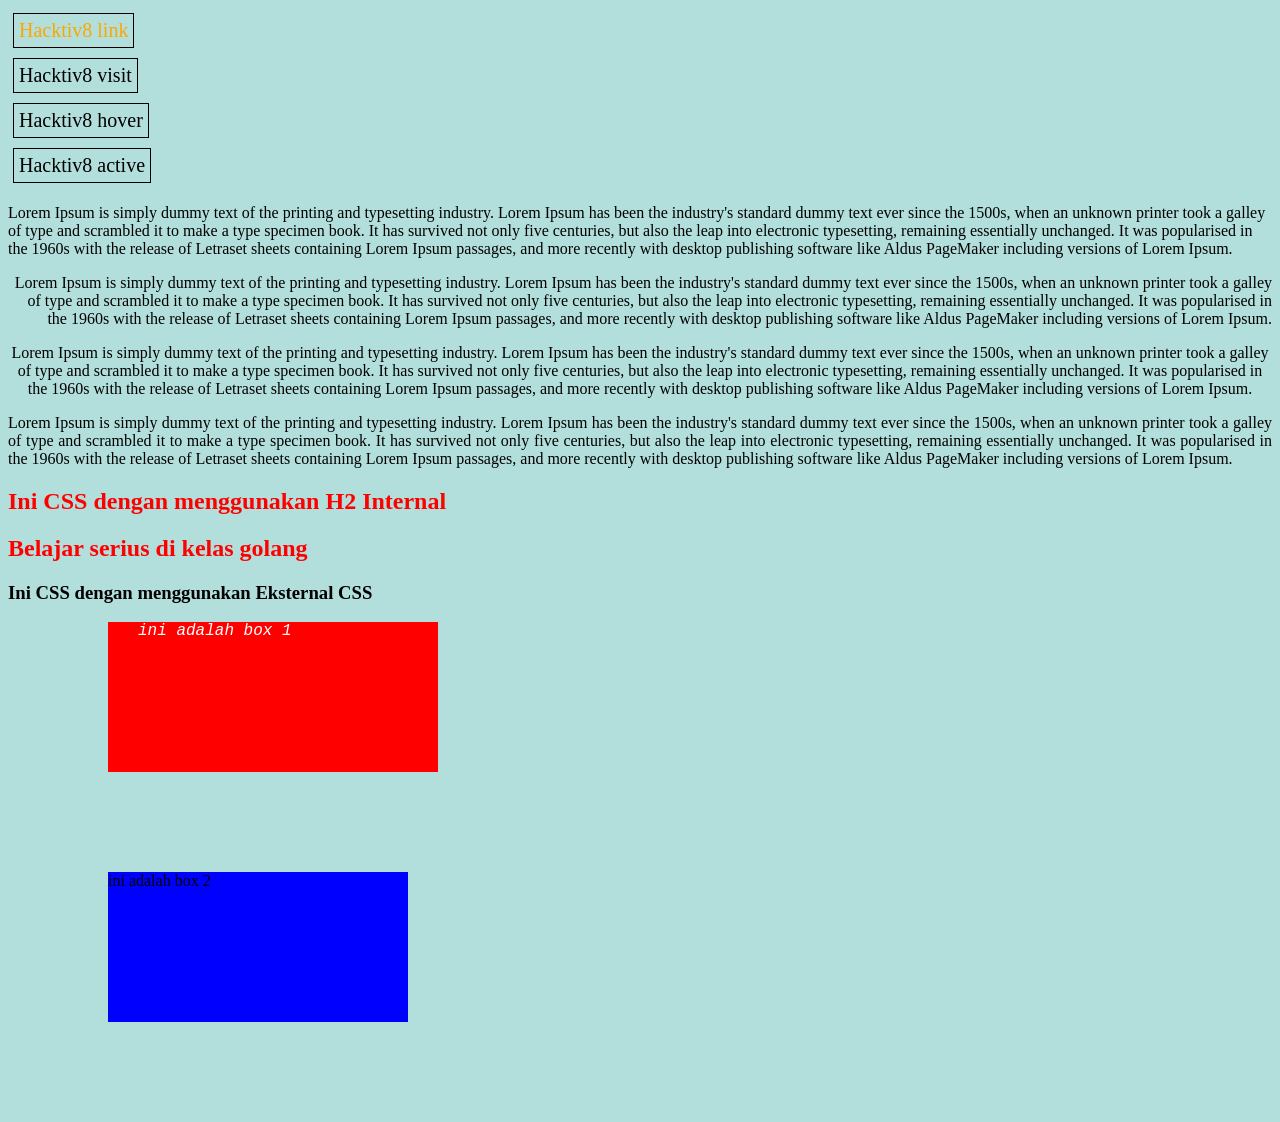
<file: DAY2-FTGO/index.html>
<!DOCTYPE html>
<html>

<head>
    <title>Belajar CSS</title>
    <!-- eksternal css define -->
    <!-- <link rel="stylesheet" type="text/css" href="style.css"> -->
    <!-- internal css define -->
    <style>
        body {
            background: #b2dfdb;
        }

        h2 {
            color: red;
        }

        h1 {
            color: blue;
        }

        #box-1 {
            width: 300px;
            height: 150px;
            background: red;
            margin-left: 100px;
            padding-left: 30px;

            font-size: 16px;
            font-family: 'Courier New', Courier, monospace;
            color: white;
            font-weight: 100;
            font-style: italic;
        }

        #box-2 {
            width: 300px;
            height: 150px;
            background: blue;
            margin: 100px
        }

        a {
            color: black;
            font-size: 20px;
            text-decoration: none;
            border: 1px solid black;
            margin: 5px;
            padding: 5px;
            display: inline-block;
        }

        .link:link{
            color: orange;
        }

        .visit:visited{
            color: purple;
        }

        .hover:hover{
            color: green;
        }

        .active:active{
            color: red;
        }

        .kiri{
            text-align: left;
        }

        .kanan{
            text-align: right;
        }

        .tengah{
            text-align: center;
        }

        .justify{
            text-align: justify;
        }
    </style>
</head>

<body>
    <!-- ini untuk belajar link -->
    <a class="link" href="https://www.hacktiv8.com">Hacktiv8 link</a>
    <br>
    <a class="visit" href="https://www.hacktiv8.com">Hacktiv8 visit</a>
    <br>
    <a class="hover" href="https://www.hacktiv8.com">Hacktiv8 hover</a>
    <br>
    <a class="active" href="https://www.hacktiv8.com">Hacktiv8 active</a>

    <!-- belajar membuat format text -->
    <p class="kiri">
        Lorem Ipsum is simply dummy text of the printing and typesetting industry. Lorem Ipsum has been the industry's standard dummy text ever since the 1500s, when an unknown printer took a galley of type and scrambled it to make a type specimen book. It has survived not only five centuries, but also the leap into electronic typesetting, remaining essentially unchanged. It was popularised in the 1960s with the release of Letraset sheets containing Lorem Ipsum passages, and more recently with desktop publishing software like Aldus PageMaker including versions of Lorem Ipsum.
    </p>
    <p class="kanan">
        Lorem Ipsum is simply dummy text of the printing and typesetting industry. Lorem Ipsum has been the industry's standard dummy text ever since the 1500s, when an unknown printer took a galley of type and scrambled it to make a type specimen book. It has survived not only five centuries, but also the leap into electronic typesetting, remaining essentially unchanged. It was popularised in the 1960s with the release of Letraset sheets containing Lorem Ipsum passages, and more recently with desktop publishing software like Aldus PageMaker including versions of Lorem Ipsum.
    </p>
    <p class="tengah">
        Lorem Ipsum is simply dummy text of the printing and typesetting industry. Lorem Ipsum has been the industry's standard dummy text ever since the 1500s, when an unknown printer took a galley of type and scrambled it to make a type specimen book. It has survived not only five centuries, but also the leap into electronic typesetting, remaining essentially unchanged. It was popularised in the 1960s with the release of Letraset sheets containing Lorem Ipsum passages, and more recently with desktop publishing software like Aldus PageMaker including versions of Lorem Ipsum.
    </p>
    <p class="justify">
        Lorem Ipsum is simply dummy text of the printing and typesetting industry. Lorem Ipsum has been the industry's standard dummy text ever since the 1500s, when an unknown printer took a galley of type and scrambled it to make a type specimen book. It has survived not only five centuries, but also the leap into electronic typesetting, remaining essentially unchanged. It was popularised in the 1960s with the release of Letraset sheets containing Lorem Ipsum passages, and more recently with desktop publishing software like Aldus PageMaker including versions of Lorem Ipsum.
    </p>

    <!-- ini menggunakan css inline -->
    <!-- <h1 style="color:green">Ini CSS dengan menggunakan H1</h1> -->
    <!-- tutup css inline -->

    <h2>Ini CSS dengan menggunakan H2 Internal</h2>

    <!-- <h2 style="color: brown;">Belajar Go dengan Hacktiv8</h2> -->

    <h2>Belajar serius di kelas golang</h2>

    <h3>Ini CSS dengan menggunakan Eksternal CSS</h3>

    <!-- ini untuk belajar margin -->
    <div id="box-1">
        ini adalah box 1
    </div>

    <div id="box-2">
        ini adalah box 2
    </div>

</body>

</html>
</file>
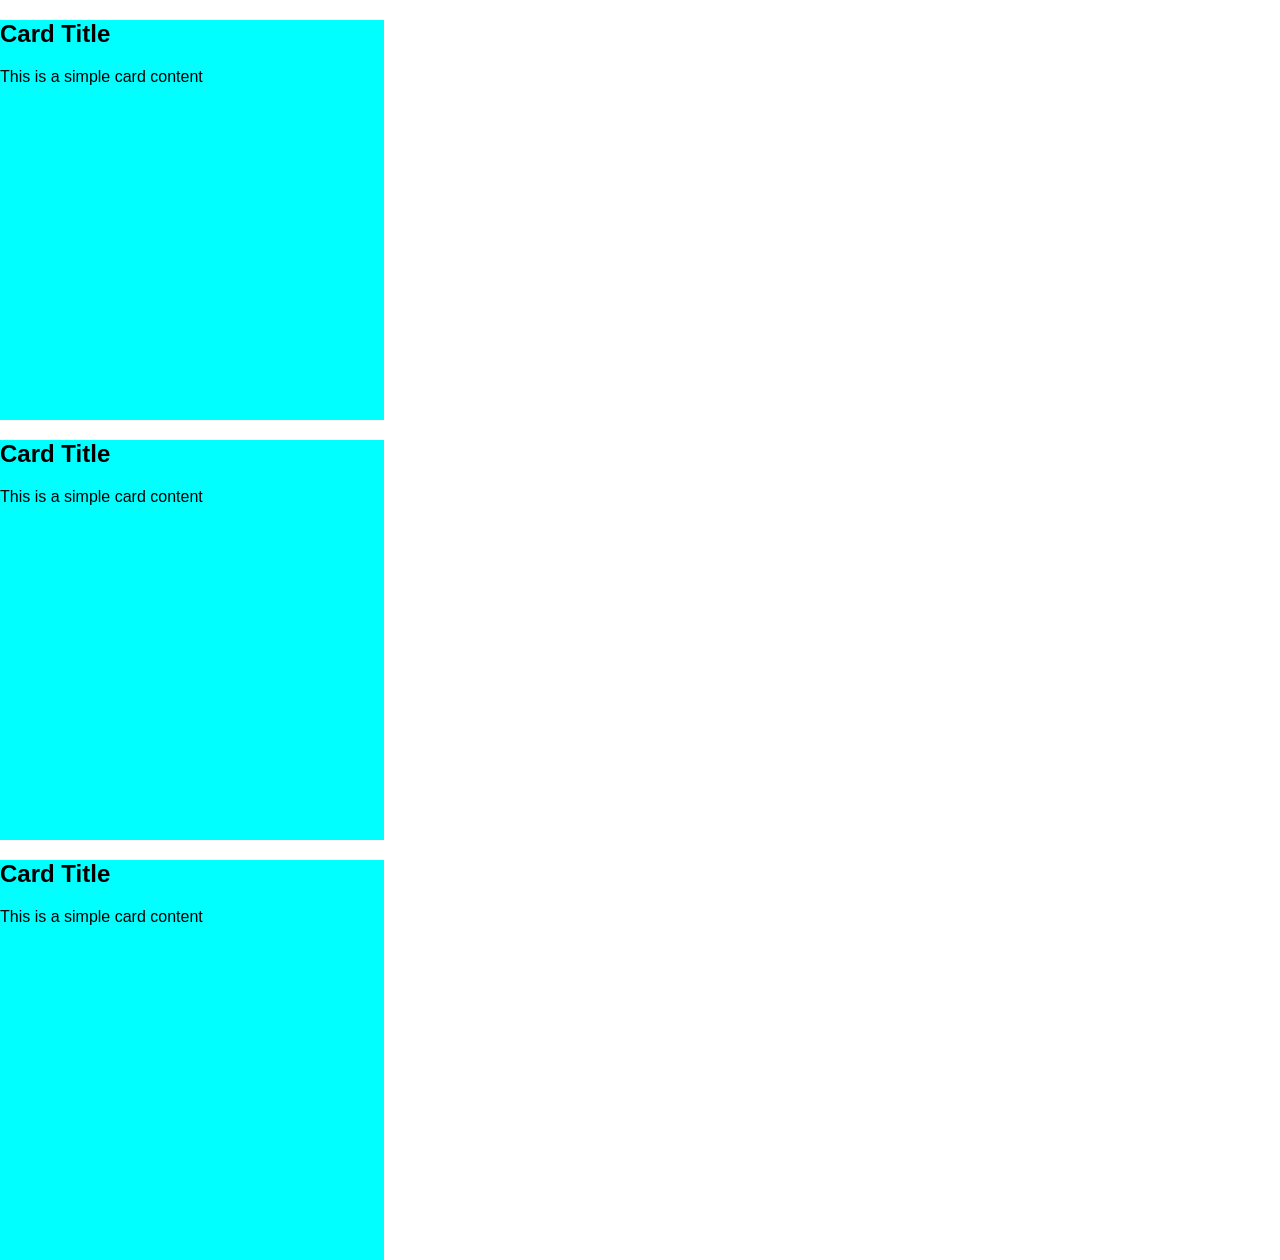
<file: DAY3-FTGO/index.html>
<!DOCTYPE html>
<html lang="en">
<head>
    <title>My Web Page</title>
    <style>
        body {
            margin: 0;
            font-family: Arial, Helvetica, sans-serif;
        }
        .wrapper-card {
            width: 100%;
            height: 500px;
            display: flex;
        }
        .card {
            width: 30%;
            height: 400px;
            background: aqua;
        }

        @media (min-width: 1000px) {
            .wrapper-card {
                display: block;
            }
            .card {
                width: 30%;
                height: 400px;
                background-color: aqua;
            }
        }
    </style>
</head>
<body>
        <div class="wrapper-card">
            <div class="card">
                <h2>Card Title</h2>
                <p>This is a simple card content</p>
            </div>
            <div class="card">
                <h2>Card Title</h2>
                <p>This is a simple card content</p>
            </div>
            <div class="card">
                <h2>Card Title</h2>
                <p>This is a simple card content</p>
            </div>
        </div>
</body>
</html>
</file>
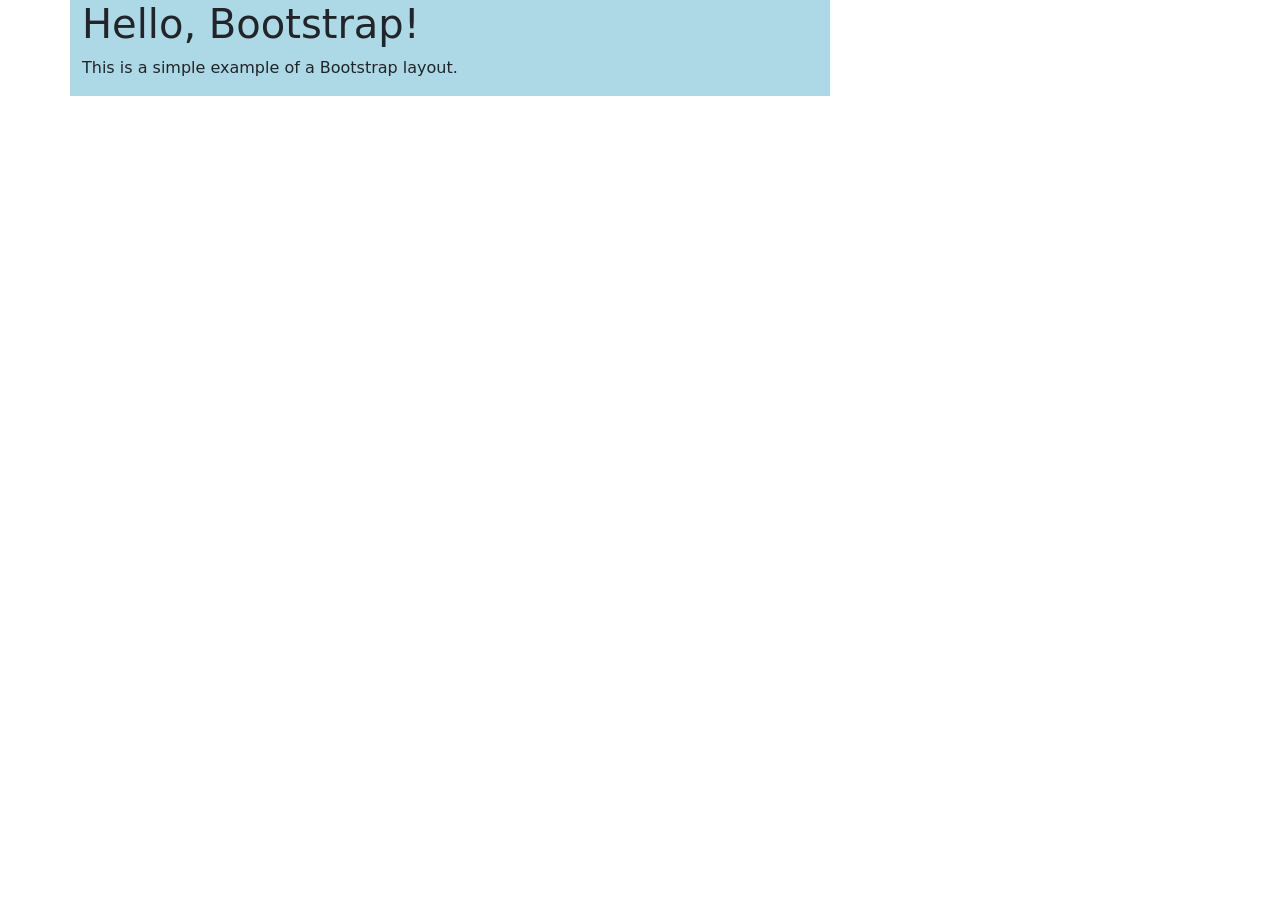
<file: DAY3-FTGO/latihan bootstrap/index.html>
<!DOCTYPE html>
<html lang="en">
    <head>
        <meta charset="UTF-8">
        <meta http-equiv="X-UA-Compatible" content="IE=edge">
        <meta name="viewport" content="width=device-width, initial-scale=1.0">
        <title>Latihan Bootstrap</title>
        <link href="https://cdn.jsdelivr.net/npm/bootstrap@5.3.0/dist/css/bootstrap.min.css" rel="stylesheet" integrity="sha384-9ndCyUaIbzAi2FUVXJi0CjmCapSmO7SnpJef0486qhLnuZ2cdeRhO02iuK6FUUVM" crossorigin="anonymous">
    </head>
    <body>
        <div class="container">
            <div class="row">
                <div class="col-12 col-md-8" style="background-color: lightblue;">
                    <h1>Hello, Bootstrap!</h1>
                    <p>This is a simple example of a Bootstrap layout.</p>
                </div>
            </div>
        </div>
    </body> 
</html>
</file>
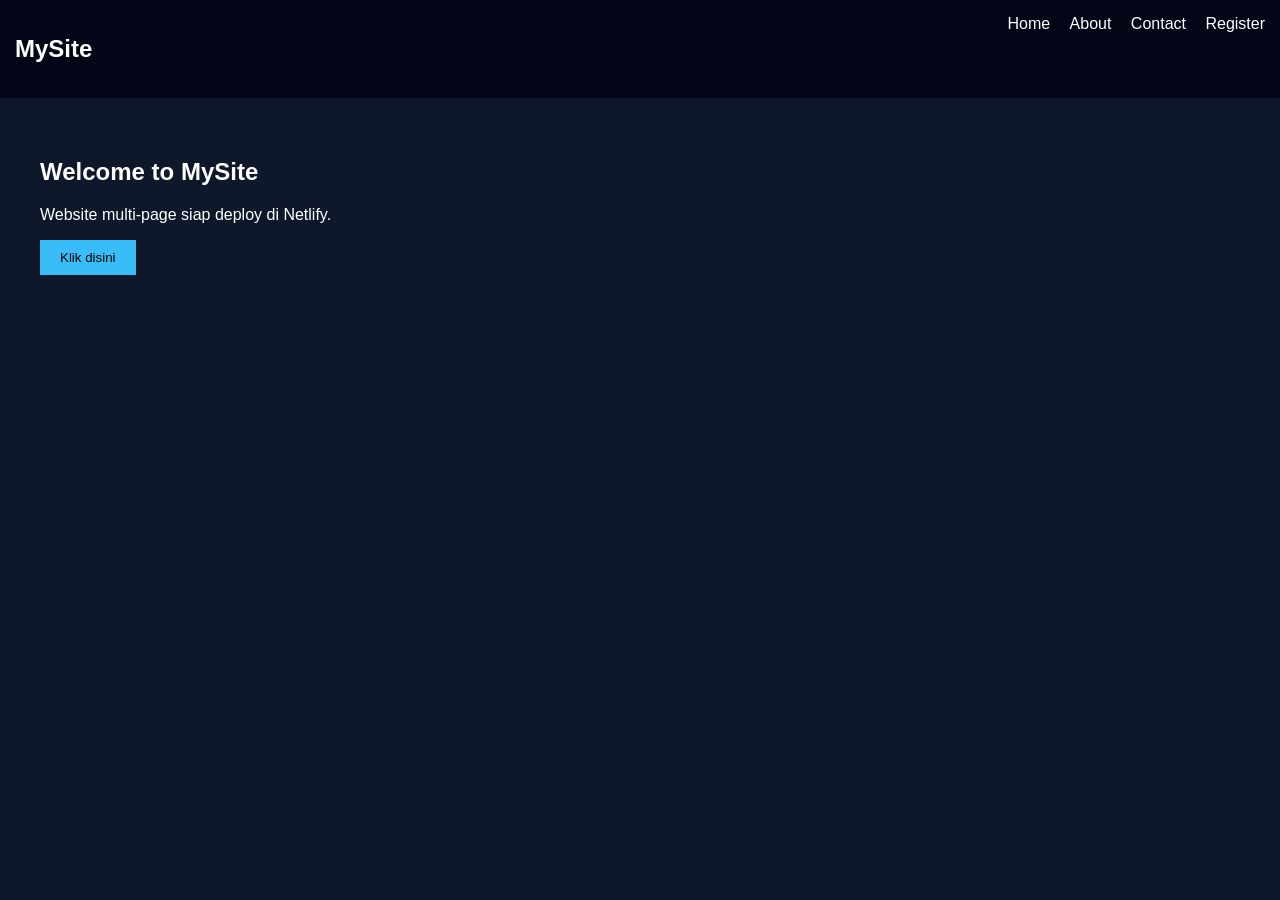
<file: samples/netlify-test-feat-dynamic-website-with-nodejs/public/index.html>
<!DOCTYPE html>
<html lang="id">
<head>
  <meta charset="UTF-8">
  <title>Home - MySite</title>
  <link rel="stylesheet" href="css/styles.css">
</head>
<body>

<nav>
  <h1>MySite</h1>
  <div>
    <a href="/index.html">Home</a>
    <a href="/about.html">About</a>
    <a href="/contact.html">Contact</a>
    <a href="/register.html">Register</a>
  </div>
</nav>

<section class="container">
  <h2>Welcome to MySite</h2>
  <p>Website multi-page siap deploy di Netlify.</p>
  <button onclick="showAlert()">Klik disini</button>
</section>

<script src="js/script.js"></script>
</body>
</html>
</file>
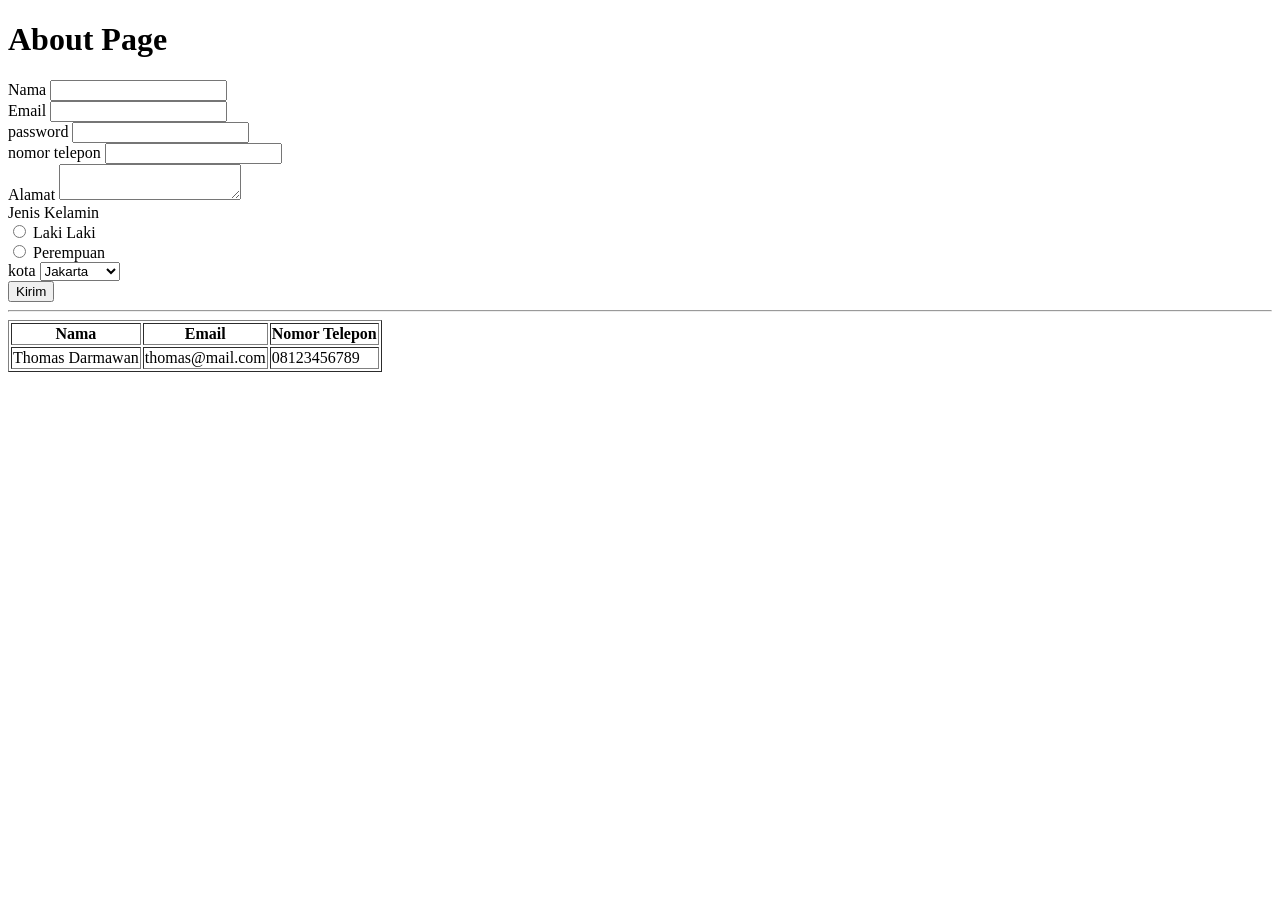
<file: DAY1-FTGO/about.html>
<!DOCTYPE html>
<html>
    <head>
        <title>About</title>
    </head>
    <body>
        <form>
            <h1>About Page</h1>
            <label>Nama</label>
            <input type="text" name="nama"/>
            <br>
            <label>Email</label>
            <input type="email" name="email"/>
            <br>
            <label>password</label>
            <input type="password" name="password"/>
            <br>
            <label>nomor telepon</label>
            <input type="number" name="telpon"/>
            <br>
            <label>Alamat</label>
            <textarea name="alamat"></textarea>
            <br>
            <label>Jenis Kelamin</label>
            <br>
            <input type="radio" name="gender" value="male"/> Laki Laki <br>
            <input type="radio" name="gender" value="female"/> Perempuan
            <br>
            <label>kota</label>
            <select name="kota">
                <option value="jakarta">Jakarta</option>
                <option value="bandung">Bandung</option>
                <option value="surabaya">Surabaya</option>
            </select>
            <br>
            <input type="submit" value="Kirim"/>
        </form>

        <hr>
        
        <table border="1">
            <tr>
                <th>Nama</th>
                <th>Email</th>
                <th>Nomor Telepon</th>
            </tr>
            <tr>
                <td>Thomas Darmawan</td>
                <td>thomas@mail.com</td>
                <td>08123456789</td>
            </tr>
        </table>
    </body>
</html>
</file>
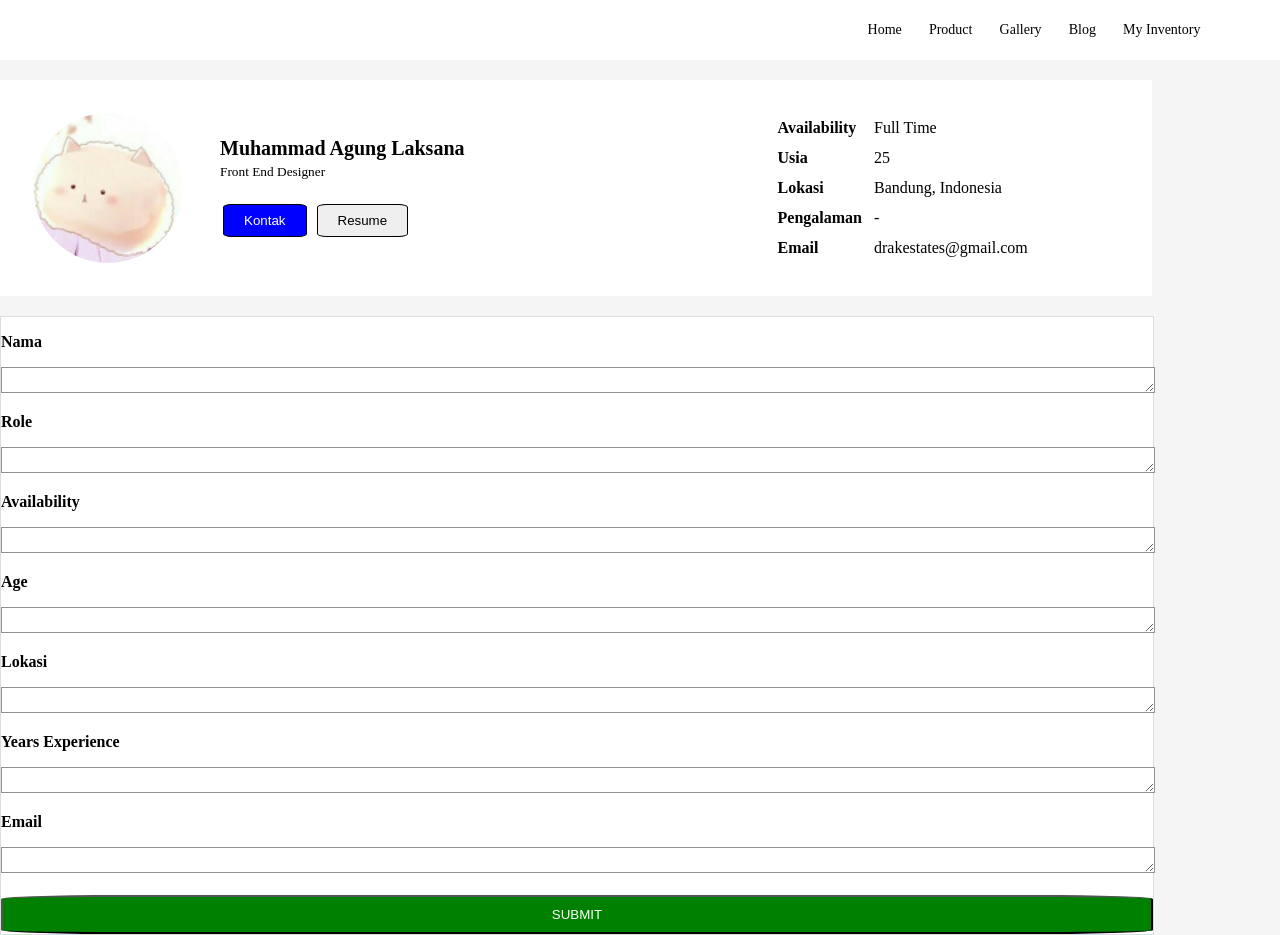
<file: graded challenge/graded_challenge1.html>
<!DOCTYPE html>
<html>
    <head>
        <title>Graded Challenge 1</title>
        <link rel="stylesheet" type="text/css" href="styles.css">
    </head>
    <body>
        <div class="container">
            <div class="navbar">
                <table>
                    <tr>
                        <td><a href=""><p>Home</p></a></td>
                        <td><a href=""><p>Product</p></a></td>
                        <td><a href=""><p>Gallery</p></a></td>
                        <td><a href=""><p>Blog</p></a></td>
                        <td><a href=""><p>My Inventory</p></a></td>
                    </tr>                    
                </table>
            </div>
            <div class="content"></div>
                <div class="header">
                    <table>
                        <tr>
                            <td><img src="profile.jpg"></td>
                            <td>
                                <table id="head_table_1">
                                    <tr>
                                        <td style="font-weight: bold; font-size: 20px;">Muhammad Agung Laksana</td>
                                    </tr>
                                    <tr>
                                        <td style="font-size: smaller;">Front End Designer</td>
                                    </tr>
                                    <tr>
                                        <td>
                                            <button style="background-color: blue; color: white;">Kontak</button>
                                            <button>Resume</button>
                                        </td>
                                    </tr>
                                </table>
                            </td>
                            <td>
                                <table id="head_table_2">
                                    <tr>
                                        <td><b>Availability</b></td>
                                        <td>Full Time</td>
                                    </tr>
                                    <tr>
                                        <td><b>Usia</b></td>
                                        <td>25</td>
                                    </tr>
                                    <tr>
                                        <td><b>Lokasi</b></td>
                                        <td>Bandung, Indonesia</td>
                                    </tr>
                                    <tr>
                                        <td><b>Pengalaman</b></td>
                                        <td>-</td>
                                    </tr>
                                    <tr>
                                        <td><b>Email</b></td>
                                        <td>drakestates@gmail.com</td>
                                    </tr>
                                </table>
                            </td>
                        </tr>
                    </table>
                </div>
                <div class="main">
                    <p>Nama</p>
                    <textarea rows="1"></textarea>

                    <p>Role</p>
                    <textarea rows="1"></textarea>

                    <p>Availability</p>
                    <textarea rows="1"></textarea>

                    <p>Age</p>
                    <textarea rows="1"></textarea>

                    <p>Lokasi</p>
                    <textarea rows="1"></textarea>

                    <p>Years Experience</p>
                    <textarea rows="1"></textarea>

                    <p>Email</p>
                    <textarea rows="1"></textarea>

                    <br><br>
                    <button action="">SUBMIT</button>
                </div>
            </div>  
        </div>
    </body>
</html>
</file>
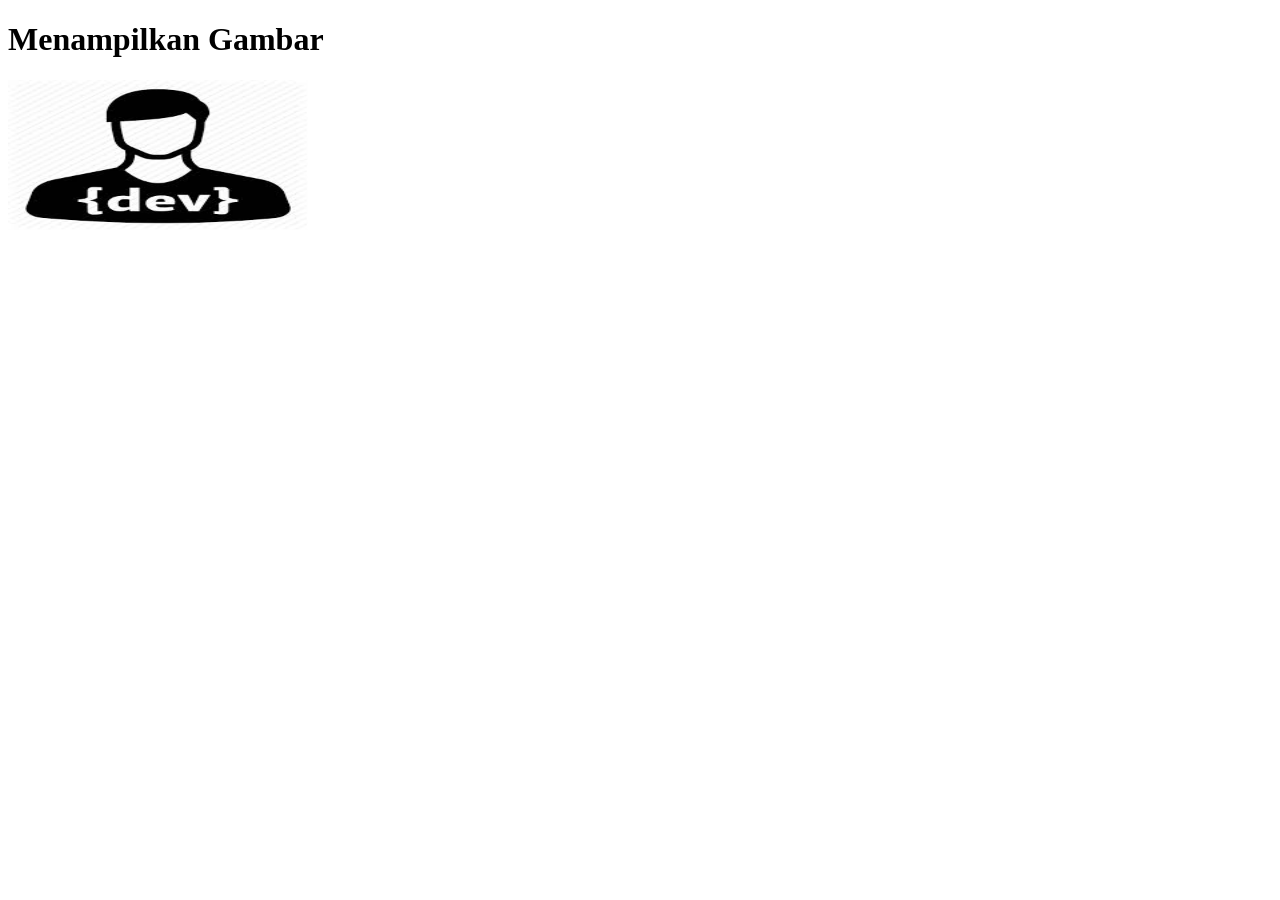
<file: DAY1-FTGO/sesi1/cheatsheet.html>
<!-- 1. Belajar Heading HTML -->

<!-- <!DOCTYPE html>
<html>
    <head>
        <title></title>
    </head>
    <body>
        <h1 align="center">Pengenalan Element HTML</h1>
        <h2 align="center">Pengenalan Element HTML</h2>
        <h3 align="center">Pengenalan Element HTML</h3>
        <h4 align="center">Pengenalan Element HTML</h4>
        <h5 align="center">Pengenalan Element HTML</h5>
        <h6 align="center">Pengenalan Element HTML</h6>
    </body>
</html> -->

<!-- 2. Text Format & Paragraf pada HTML -->

<!-- <!DOCTYPE html>
<html>
    <head>
        <title>Belajar Format Text</title>
    </head>
    <body>
        <b>ini text tebal</b> <br />
        <i>ini text miring</i> <br />
        <u>ini text underline</u> <br />
        <small>ini format text small</small> <br />
        <sub>format subscripted teks</sub> <br />
        <sup>format superscripted teks</sup> <br />
        <del>format text dengan garis ditengah</del> <br />
    </body>
</html> -->

<!-- <!DOCTYPE html>
<html>
    <head>
        <title>Belajar Format Paragraf</title>
    </head>
    <body>
       <p align="left"> ini adalah paragraf pertama </p>
       <p align="center"> ini adalah paragraf kedua </p>
       <p align="right"> ini adalah paragraf ketiga </p>
       <p align="justivy"> Lorem Ipsum
        "Neque porro quisquam est qui dolorem ipsum quia dolor sit amet, consectetur, adipisci velit..."
        "There is no one who loves pain itself, who seeks after it and wants to have it, simply because it is pain..."
        
        Lorem ipsum dolor sit amet, consectetur adipiscing elit. Aliquam vehicula diam in neque cursus fermentum. Integer nec congue nunc. Sed et rutrum magna, sit amet molestie diam. Nulla at accumsan sem. Etiam non enim orci. Donec condimentum nisl ut lorem molestie lacinia. Vivamus finibus euismod massa, eget elementum sem faucibus at. Praesent lobortis metus ullamcorper quam malesuada volutpat. Curabitur id ligula ligula. Suspendisse non metus sapien. Sed vitae rhoncus arcu. Sed a ligula nibh. Cras at pharetra est. Nullam consectetur tortor id tortor vestibulum, vitae condimentum nunc tristique. </p>
    </body>
</html> -->

<!-- belajar Tabel Html -->
<!-- <!DOCTYPE html>
<html>
    <head>
        <title>Belajar Tabel HTML</title>
    </head>
    <body>
        <table border="1">
            <tr>
                <td>baris 1 / kolom 1</td>
                <td>baris 1 / kolom 2</td>
                <td>baris 1 / kolom 3</td>
            </tr>
            <tr>
                <td>baris 2 / kolom 1</td>
                <td>baris 2 / kolom 2</td>
                <td>baris 2 / kolom 3</td>
            </tr>
        </table>
    </body>
</html> -->

<!-- <!DOCTYPE html>
<html>
    <head>
        <title>Belajar Tabel HTML 2 dengan tag head</title>
    </head>
    <body>
        <a href="https://google.com" target="_blank">Klik Saya</a>
        <table border="1">
            <tr>
                <th href>No</th>
                <th>Nama</th>
                <th>Alamat</th>
            </tr>
            <tr>
                <td>1</td>
                <td>Andi</td>
                <td>Sumedang</td>
            </tr>
            <tr>
                <td>2</td>
                <td>Budi</td>
                <td>Bekasi</td>
            </tr>
        </table>
    </body>
</html> -->

<!-- Membuat sebuah list pada HTML -->
<!-- <!DOCTYPE html>
<html>
    <head>
        <title> Membuat sebuah List</title>
    </head>
    <body>
        <ol>
            <li>Belajar HTML</li>
            <li>Belajar CSS</li>
            <li>Belajar Javascript</li>
        </ol>
        <ul>
            <li>Belajar HTML</li>
            <li>Belajar CSS</li>
            <li>Belajar Javascript</li>
        </ul>
    </body>
</html> -->

<!-- 
    Membuat sebuah form pada HTML
    Tag <form>
    Tag <input> => teks, password, checkbox, radiobutton , submit
    Tag <textarea> 
    tag <select>

-->
<!-- <!DOCTYPE html>
<html>
    <head>
        <title>Membuat Form HTML</title>
    </head>
    <body>
        <form>
            Nama : <input type="text" name="nama"><br />
            Alamat : <input type="text" name="alamat"><br />
            Password : <input type="password" name="password"><br /> 
            Jenis - Kelamin : 
                  <input type="radio" name="jk" value="laki-laki" checked />
                    laki-laki
                  <input type="radio" name="jk" value="perempuan" />
                    perempuan
                    <br />
            Bahasa Pemograman : 
                  <input type="checkbox" name="web"> web
                  <input type="checkbox" name="mobile"> mobile
                  <input type="checkbox" name="desktop"> desktop
                  <br />
            Asal : 
            <select>
                <option>Semarang</option>
                <option>Yogyakarta</option>
            </select>
            <br />

            komentar : 
            <textarea>

            </textarea>
            <br />
            <input type="submit" value="proses">
        </form>
    </body>
</html> -->

<!-- menampilkan gambar dengan HTML -->
<!DOCTYPE html>
<html>
    <head>
        <title>Menampilkan Gambar </title>
    </head>
    <body>
        <h1>Menampilkan Gambar</h1>
        <img src="download.jpeg" height="150px" width="300px;">
    </body>
</html>
</file>
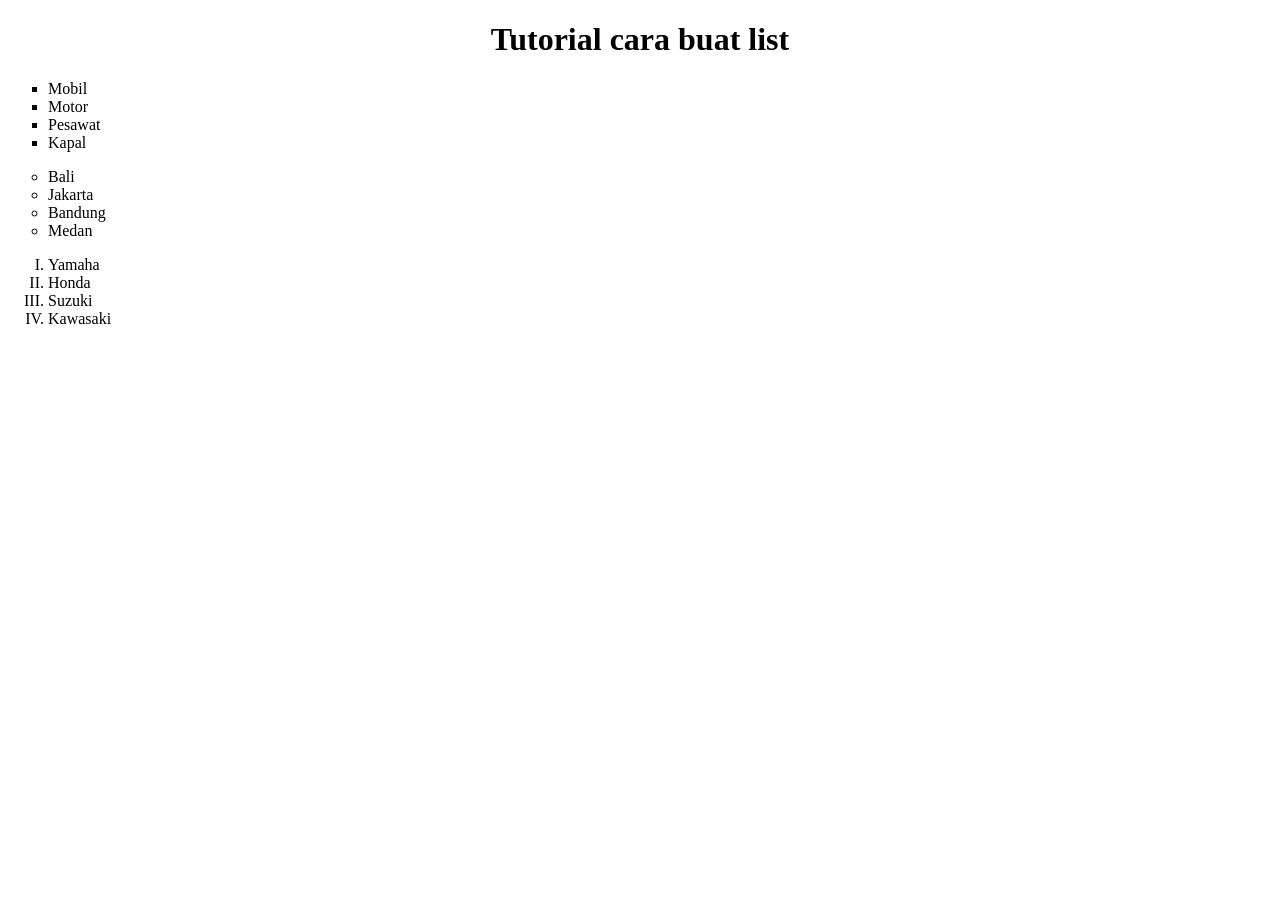
<file: DAY2-FTGO/sesi2/cheatsheet.html>
<!-- <!DOCTYPE html>
<html>
    <head>
        <title>Merubah Warna Background dengan CSS</title>
        <link rel="stylesheet" type="text/css" href="cheatsheet.css">
    </head>
    <body>
        <h1>Cara Ubah Warna Background dengan CSS</h1>
    </body>
</html> -->


<!-- margin = sisi luar dari sebuah element. 
margin-top
margin-bottom 
margin-left 
margin-right  

padding = sisi dalam dari sebuah element. 
padding-top 
padding-bottom
padding-left
padding-right
-->

<!-- <!DOCTYPE html>
<html>
    <head>
        <title>Margin & Padding CSS</title>
        <link rel="stylesheet" type="text/css" href="cheatsheet.css">
    </head>
    <body> 
        <div class="box">
            <h1>Ini adalah box</h1>
        </div>

        <div class="box-dua">
            <h1>Ini adalah box kedua</h1>
        </div>

    </body>
</html> -->



<!-- 
font-size => mengatur ukuran font 
font-weight => mengatur ketebalan font
font-family => mengubah jenis font 
font-style => mengubah gaya/style pada font 
color => merubah warna  font 
-->

<!-- <!DOCTYPE html>
<html>
    <head>
        <title>Mengenal Font CSS</title>
        <link rel="stylesheet" type="text/css" href="cheatsheet.css">
    </head>
    <body> 
        <h1 class="tulisan_satu">Belajar CSS Dasar di Workshop FWDB</h1>
        <h1 class="tulisan_dua">Belajar CSS Dasar di Workshop FWDB</h1>
        <h1 class="tulisan_tiga">Belajar CSS Dasar di Workshop FWDB</h1>
    </body>
</html> -->

<!-- Link/Hyperlink
4 status : 
a. link . link aktif biasa
b. visited . status sebuah link yang telah dikunjungi
c. hover. status sebuah link pada saat kita mengarahkan cursor mouse
d. active. status sebuah link/hyperlink pada saat sudah di klik

contoh penulisan : 
a:link 
a:visited 
a:hover 
a:active  -->


<!-- <!DOCTYPE html>
<html>
    <head>
        <title>Mengenal Font CSS</title>
        <link rel="stylesheet" type="text/css" href="cheatsheet.css">
    </head>
    <body> 
       <a class="link" href="https://google.com">Klik disini</a>
    </body>
</html> -->


<!-- Format Text 
text-align 
text-decoration => mengatur dekorasi text , value nya none, overline, underline, line-through 
text-transform => uppercase, lowercase, capitalize
text-indent => mengatur jarak alenia pada sebuah paragraf
text-spacing => mengatur jarak antar karakter text, px
word-spacing => mengatur jarak antar kata, px
line-height => mengatur jarak antar baris, px
text-shadow => mengatur efek bayangan pada text, kiri - kanan, atas - bawah. 
text-shadow:"2px 5px blue"
vertical-align => mengatur align dalam bentuk vertikal. -->

<!-- <!DOCTYPE html>
<html>
    <head>
        <title>Mengenal Font CSS</title>
        <link rel="stylesheet" type="text/css" href="cheatsheet.css">
    </head>
    <body> 
        <h1 class="tulisan_satu">Belajar CSS Dasar di Workshop FWDB</h1>
        <h1 class="tulisan_dua">Belajar CSS Dasar di Workshop FWDB</h1>
        <h1 class="tulisan_tiga">Belajar CSS Dasar di Workshop FWDB</h1>
        <h1 class="tulisan_empat">Lorem Ipsum
            "Neque porro quisquam est qui dolorem ipsum quia dolor sit amet, consectetur, adipisci velit..."
            "There is no one who loves pain itself, who seeks after it and wants to have it, simply because it is pain..."            
            Lorem ipsum dolor sit amet, consectetur adipiscing elit. Aliquam vehicula diam in neque cursus fermentum. Integer nec congue nunc. Sed et rutrum magna, sit amet molestie diam. Nulla at accumsan sem. Etiam non enim orci. Donec condimentum nisl ut lorem molestie lacinia. Vivamus finibus euismod massa, eget elementum sem faucibus at. Praesent lobortis metus ullamcorper quam malesuada volutpat. Curabitur id ligula ligula. Suspendisse non metus sapien. Sed vitae rhoncus arcu. Sed a ligula nibh. Cras at pharetra est. Nullam consectetur tortor id tortor vestibulum, vitae condimentum nunc tristique.</h1>
    </body>
</html> -->


<!-- Position CSS,
a. Static => 
b. Relative
c. Fixed
d. Absolute

<!DOCTYPE html>
<html>
    <head>
        <title>Mengenal Position CSS</title>
        <link rel="stylesheet" type="text/css" href="cheatsheet.css">
    </head>
    <body> 
        <div class="kotak">
            Position Absolute
        </div>
        <div class="kotak2">
            Position Absolute
        </div>
    </body>
</html> -->


<!-- Border css
solid
dotted
dashed
double
groove
inset
outset
ridge -->


<!-- <!DOCTYPE html>
<html>
    <head>
        <title>Mengenal Border CSS</title>
        <link rel="stylesheet" type="text/css" href="cheatsheet.css">
    </head>
    <body> 
        <p id="garis_1">Garis dengan gaya solid</p>
        <p id="garis_2">Garis dengan gaya dotted</p>
        <p id="garis_3">Garis dengan gaya dashed</p>
        <p id="garis_4">Garis dengan gaya double</p>
        <p id="garis_5">Garis dengan gaya groove</p>
        <p id="garis_6">Garis dengan gaya inset</p>
        <p id="garis_7">Garis dengan gaya outset</p>
        <p id="garis_8">Garis dengan gaya ridge</p>
    </body>
</html> -->

<!DOCTYPE html>
<html>
    <head>
        <title>Mengenal List CSS</title>
        <link rel="stylesheet" type="text/css" href="cheatsheet.css">
    </head>
    <body> 
        <h1>Tutorial cara buat list</h1>

        <ul class="transportasi">
            <li>Mobil</li>
            <li>Motor</li>
            <li>Pesawat</li>
            <li>Kapal</li>
        </ul>

        <ul class="lokasi">
            <li>Bali</li>
            <li>Jakarta</li>
            <li>Bandung</li>
            <li>Medan</li>
        </ul>

        <ol class="merk">
            <li>Yamaha</li>
            <li>Honda</li>
            <li>Suzuki</li>
            <li>Kawasaki</li>
        </ol>

    </body>
</html>
</file>
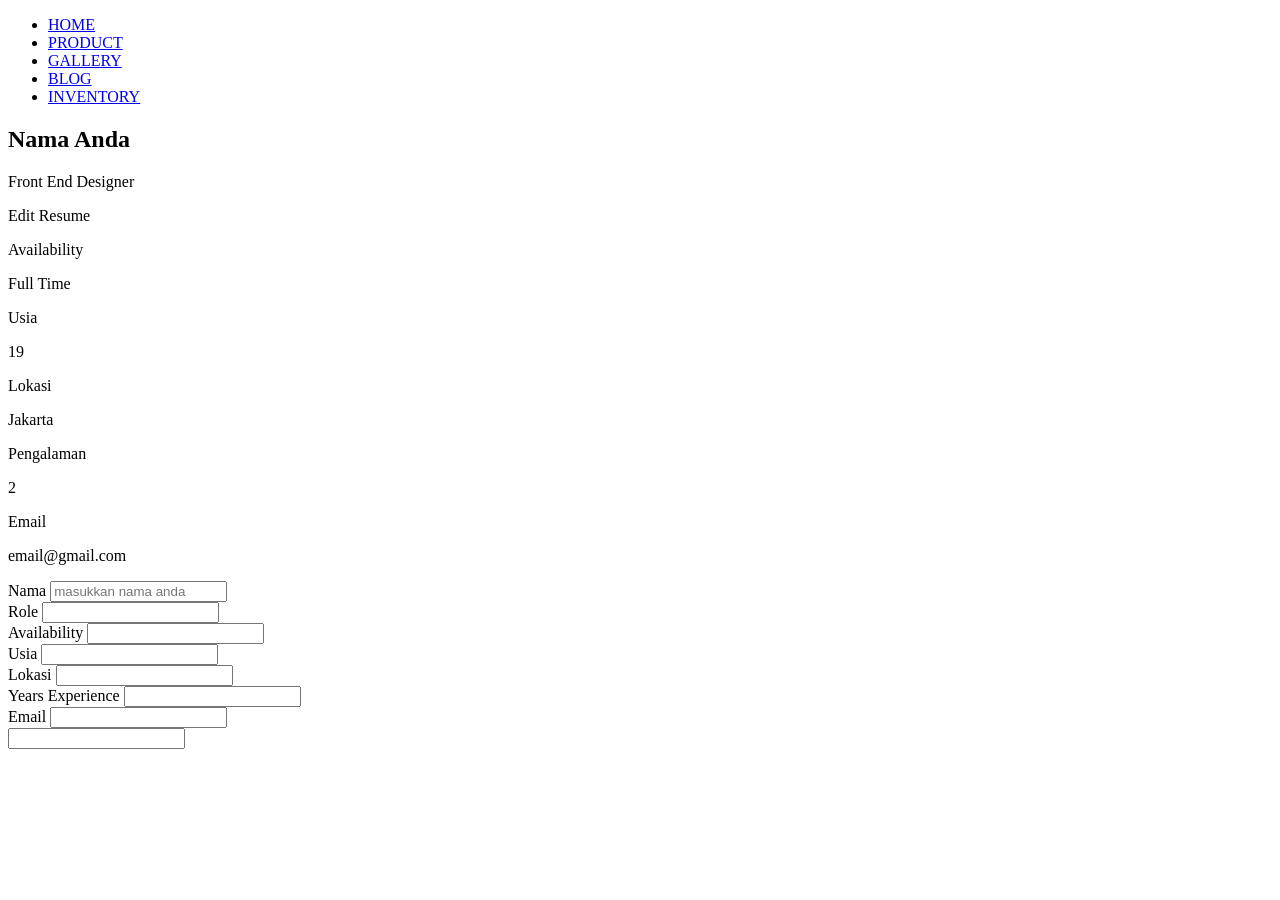
<file: DAY1-FTGO/sesi1/projects/indexonly.html>
<!DOCTYPE html>
<html>
    <head>
        <title>Profil Saya</title>
        <!-- meta name -->
        <meta name="viewport" content="width=device-width, initial-scale=1.0">
    </head>
    <body>
        <nav>
            <!-- buat menu mobile/responsive -->
           
            <ul>
                <li><a href="/">HOME</a></li>
                <li><a href="#">PRODUCT</a></li>
                <li><a href="#">GALLERY</a></li>
                <li><a href="#">BLOG</a></li>
                <li><a href="#">INVENTORY</a></li>
            </ul>
        </nav>

        <section>
            <div>
                <div class="photo" style="background-image: url(file:///Users/swijaya/Downloads/WFDB2/portfolio2/asset/image/download.jpeg)">
                </div>
            </div>
            <div>
                <h1>Nama Anda</h1>
                <p>Front End Designer</p>
                <a>Edit</a>
                <a>Resume</a>
            </div>
            <div>
                <div>
                    <p>Availability</p>
                    <p>Full Time</p>
                </div>
                <div>
                    <p>Usia</p>
                    <p>19</p>
                </div>
                <div>
                    <p>Lokasi</p>
                    <p>Jakarta</p>
                </div>
                <div>
                    <p>Pengalaman</p>
                    <p>2</p>
                </div>
                <div>
                    <p>Email</p>
                    <p>email@gmail.com</p>
                </div>
            </div>
        </section>

        <section>
            <!-- <form method="#" action="#"> -->
                <div>
                    <label>Nama</label>
                    <input placeholder="masukkan nama anda">
                </div>   
                <div>
                    <label>Role</label>
                    <input>
                </div>  
                <div>
                    <label>Availability</label>
                    <input>
                </div>  
                <div">
                    <label>Usia</label>
                    <input>
                </div>  
                <div>
                    <label>Lokasi</label>
                    <input>
                </div>  
                <div>
                    <label>Years Experience</label>
                    <input>
                </div>  
                <div>
                    <label>Email</label>
                    <input>
                </div>            
                <div>
                    <input>
                </div>
            <!-- </form>             -->
        </section>
    </body>
</html>
</file>
<file: DAY2-FTGO/style.css>
h3{
    color:gray;
}
</file>
<file: samples/netlify-test-feat-dynamic-website-with-nodejs/public/css/styles.css>
body {
  font-family: Arial;
  margin: 0;
  background: #0f172a;
  color: white;
}

nav {
  background: #020617;
  padding: 15px;
  display: flex;
  justify-content: space-between;
}

nav a {
  color: white;
  margin-left: 15px;
  text-decoration: none;
}

nav a:hover {
  color: #38bdf8;
}

.container {
  padding: 40px;
}

button {
  padding: 10px 20px;
  background: #38bdf8;
  border: none;
  cursor: pointer;
}

button:hover {
  background: #0ea5e9;
}
</file>
<file: graded challenge/styles.css>
body {
                position: static;
                background-color: white;
                color: black;
                margin: 0;
                padding: 0;
                width: 100%;
            }

            button {
                border-radius: 10%;
            }

            /* Container Styles */

            .container {
                width: 100%;
                margin: auto;
                background-color: whitesmoke;
            }

            /* Navbar Styles */

            .navbar {
                background-color: white;
                width: 100%;
            }

            .navbar table {
                width: 95%;
            }

            .navbar table tr {
                display: flex;
                justify-content: flex-end;
            }

            .navbar td {
                padding: 0 1.12%;
            }

            .navbar p {
                display: inline-block;
                margin: 20px 0;
                font-size: 14px;
            }

            /* Header Styles */

            .header {
                background-color: white;
                width: 90%;
                margin-top: 20px;
                justify-self: center;
            }

            #head_table_1 td {
                padding-right: 300px;
            }

            #head_table_2 td {
                padding: 5px;
            }

            .header img {
                width: 150px;
                border-radius: 50%;
                display: block;
                margin: 0px;
                padding: 30px;
                
            }

            .header button {
                font-weight: lighter;
                margin: 3px;
                margin-top: 20px;
                padding: 8px;
                padding-left: 20px;
                padding-right: 20px;
                border: solid 1px black;
            }

            /* Content Styles */

            .content {
                background-color: white;
                width: 100%;
            }

            /* Main Section Styles */

            .main {
                background-color: white;
                width: 90%;
                justify-self: center;
                margin-top: 20px;
                border: 1px solid #ddd;
            }

            .main textarea {
                width: 99.615%;
                border: 1px solid rgba(0, 0, 0, 0.432);
                height: 20px;
            }

            .main p {
                font-weight: bold;
            }

            .main button {
                width : 100%;
                background-color: green;
                color: white;
                font-weight: lighter;
                padding: 10px;
            }

            /* Link Styles */

            a {
                text-decoration: none;
                color: black;
            }

            a:link {
                text-decoration: none;
                color: black;
            }

            a:visited {
                text-decoration: none;
                color: black;
            }

            a:hover {
                text-decoration: none;
                color: black;
            }
</file>
<file: DAY2-FTGO/sesi2/cheatsheet.css>
/* body{
    background: blue;
    color: #ffffff;
} */

/* 
h1{
    text-align: center;
}

.box{
    background: blueviolet;
    height: 200px;
    width: 300px;
    padding: 20px;
}

.box-dua{
    background: red;
    height: 100px;
    width: 600px;
    padding-left: 70px;
} */

.tulisan_satu{
    color: green;
    font-family: Arial, Helvetica, sans-serif;
    font-style: normal;
    text-decoration: underline;
}

.tulisan_dua{
    color: orangered;
    font-size: 24px;
    font-style: italic;
    text-align: right;
    text-transform: capitalize;
    text-decoration: overline;
}

.tulisan_tiga{
    color: aqua;
    font-weight: bold;
    font-style: oblique;
    text-align: center;
    text-transform: lowercase;
    text-decoration: line-through;
    word-spacing: 10px;
}

.tulisan_empat{
    text-transform: uppercase;
    text-indent: 30px;
    line-height: 30px;
    letter-spacing: 5px;
}






.link{
    font-size: 20pt;
}

.link:hover{
    color: red;
}

.link:link{
    color: blue;
}

.link:active{
    color: green;
}

.link:visited{
    background: yellow;
}

.tulisan_kiri{
    text-align: left;
}

.tulisan_kanan{
    text-align: right;
}

.tulisan_tengah{
    text-align: center;
}

.tulisan_justify{
    text-align: justify;
}

.kotak{
    background: blue;
    position: fixed;
    left: 40px;
    padding: 10px;
}

#garis_1{
    border-style: solid;
}

#garis_2{
    border-style: dotted;
}

#garis_3{
    border-style: dashed;
}

#garis_4{
    border-style: double;
}

#garis_5{
    border-style: groove;
}

#garis_6{
    border-style: inset;
}

#garis_7{
    border-style: outset;
}

#garis_8{
    border-style: ridge;
}

h1{
    text-align: center;
}

ul.transportasi{
    list-style-type: square;
}

ul.lokasi{
    list-style-type: circle;
}

ol.merk{
    list-style-type: upper-roman;
}
</file>
